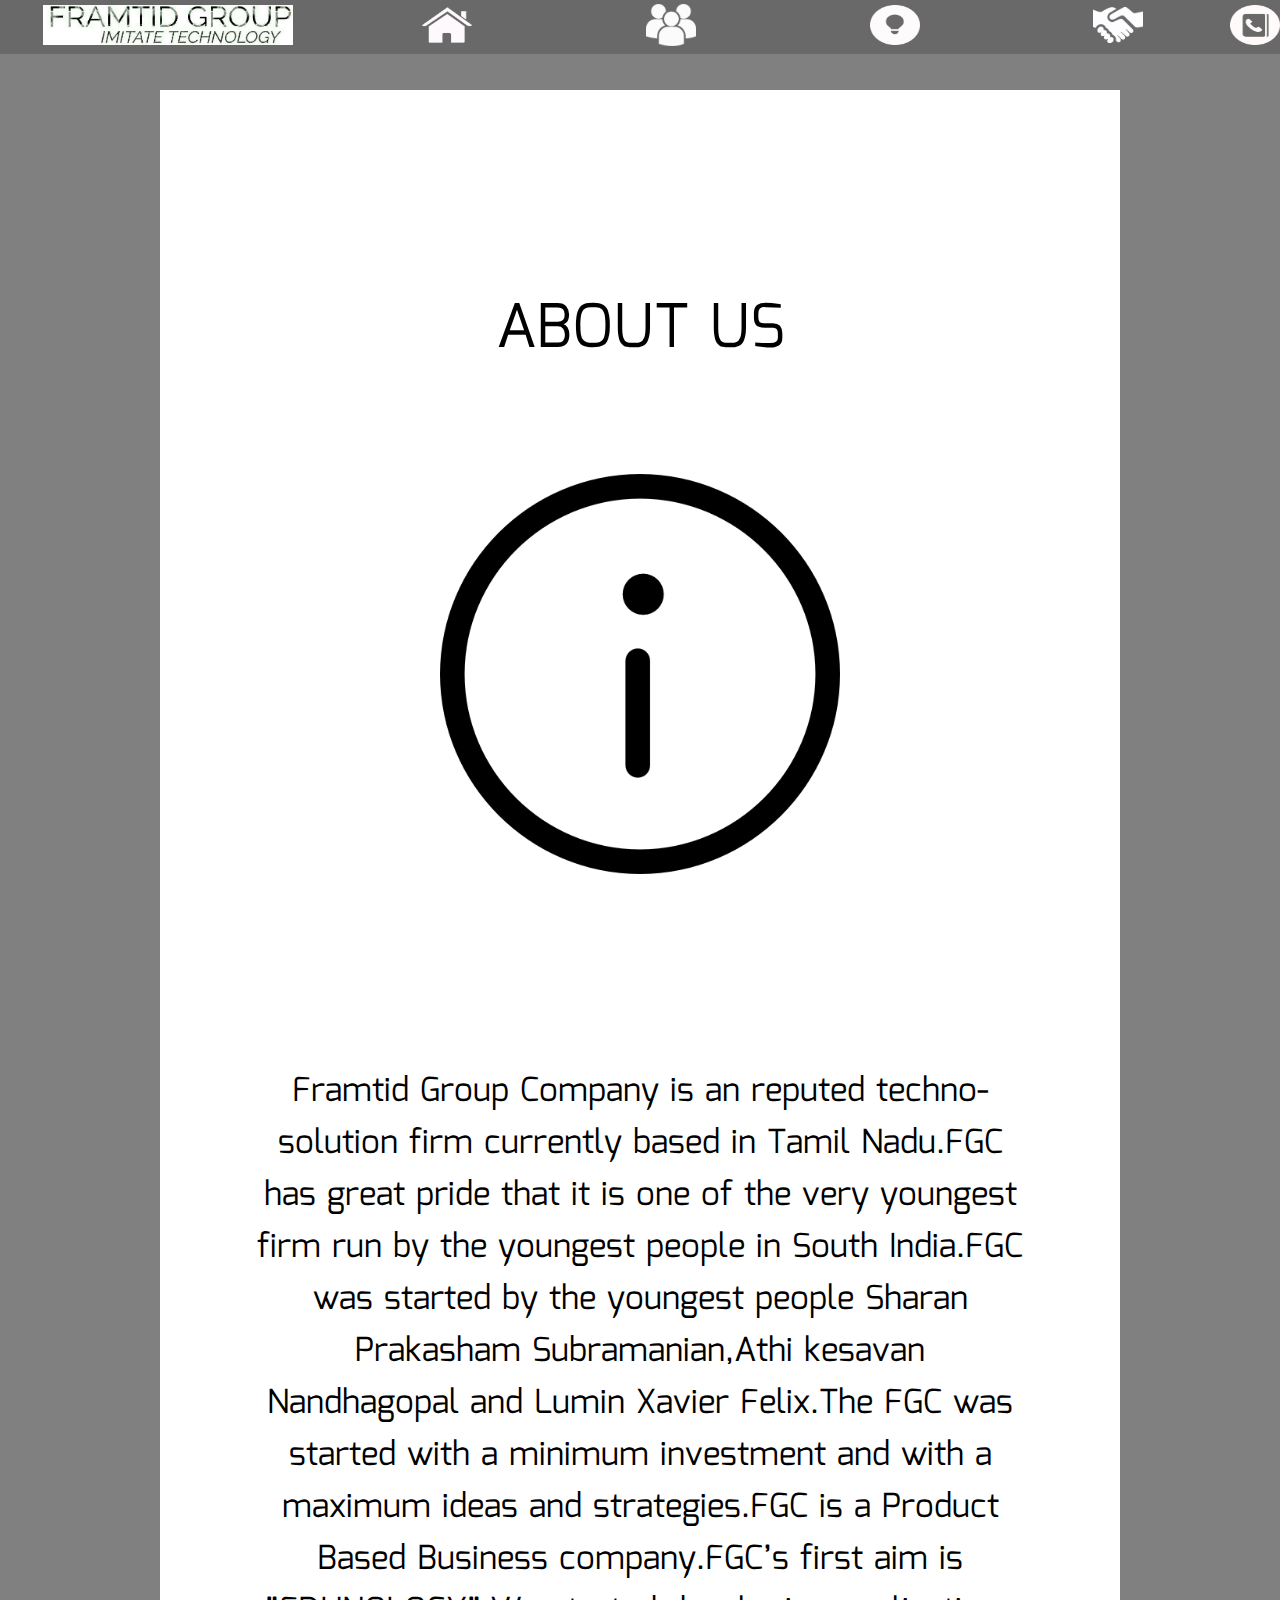
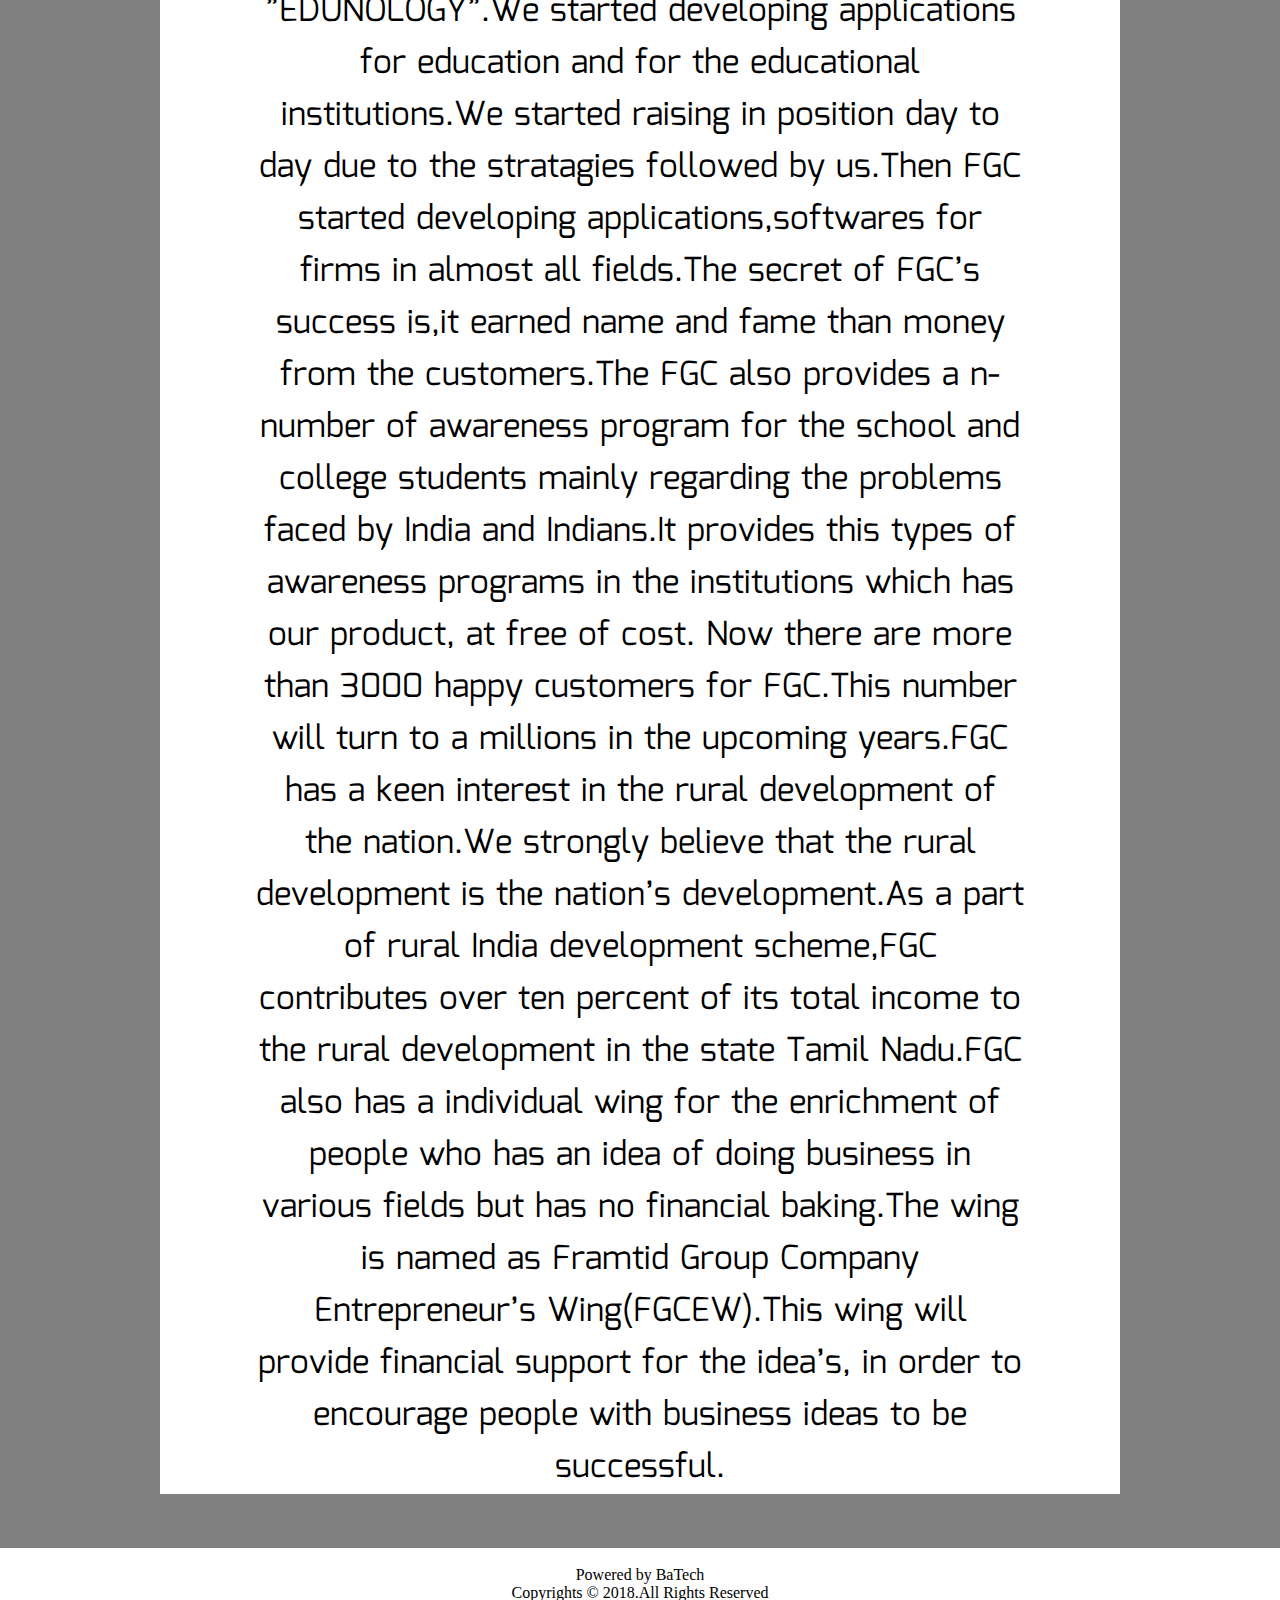
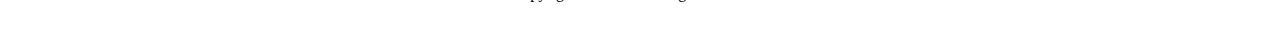
<file: aboutus/aboutus.html>
<!DOCTYPE html>
<html>
<head>
  <link href="https://fonts.googleapis.com/css?family=Pacifico" rel="stylesheet">
  <link href="https://fonts.googleapis.com/css?family=Bitter" rel="stylesheet">
  <link href="https://fonts.googleapis.com/css?family=Indie+Flower" rel="stylesheet">
  <link href="https://fonts.googleapis.com/css?family=Mina" rel="stylesheet">
  <link rel="stylesheet" type="text/css" href="./aboutus.css">
  <title>Framtid group</title>
</head>
<body><div id="main">
  <header><p><a title="Framtid Group" href="../index.html"><img id="logo" src="./icon/logo.jpg"></a></p><a title="Home" href="../index.html"><img id="home" src="./icon/home.png"></a><a title="About Us" href="../aboutus/aboutus.html"><img id="about" src="./icon/aboutus.png"></a><a id="whatsnew" title="What's new" href="../whatsnew/whatsnew.html"><img id="ideas" src="./icon/ideas.png"></a><a title="Tie-Ups" href="../tieups/tieups.html"><img id="shakehands" src="./icon/hand-shake.png"></a><a title="Support" href="../support/support.html"><img id="contact" src="./icon/contact.png"></a>
  </header><br><br><div id="content"><br><br>ABOUT US
  <br><br><img id="mainimg" src="./icon/info.png"><br><br><p id="mainpara">Framtid Group Company is an reputed techno-solution firm currently based in Tamil Nadu.FGC has  great pride that it is one of the very youngest firm run by the youngest people in South India.FGC was started by the youngest people Sharan Prakasham Subramanian,Athi kesavan Nandhagopal and Lumin Xavier Felix.The FGC was started with a minimum investment and with a maximum ideas and strategies.FGC is a Product Based Business company.FGC’s first aim is ”EDUNOLOGY”.We started developing applications for education and for the educational institutions.We started raising in position day to day due to the stratagies followed by us.Then FGC started developing applications,softwares for firms in almost all fields.The secret  of FGC’s success is,it earned name and fame than money from the customers.The FGC also provides a n-number of awareness program for the school and college students mainly regarding the problems faced by India and Indians.It provides this types of awareness programs in the institutions which has our product, at free of cost.  Now there are more than 3000 happy customers for FGC.This number will turn to a millions in the upcoming years.FGC has a keen interest  in the rural development of the nation.We strongly believe that the rural development is the nation’s development.As a part of rural India development scheme,FGC contributes over ten percent of its total income to the rural development in the state Tamil Nadu.FGC also has a individual wing for the enrichment of  people who has an idea of doing business in various fields but has no financial baking.The wing is named as Framtid Group Company Entrepreneur’s Wing(FGCEW).This wing will provide financial support for the idea’s, in order to encourage people with business ideas to be successful.   </p></div>
  <br><br><br><footer><br>Powered by BaTech<br>Copyrights © 2018.All Rights Reserved<br></footer>
</body>
</html>
</file>
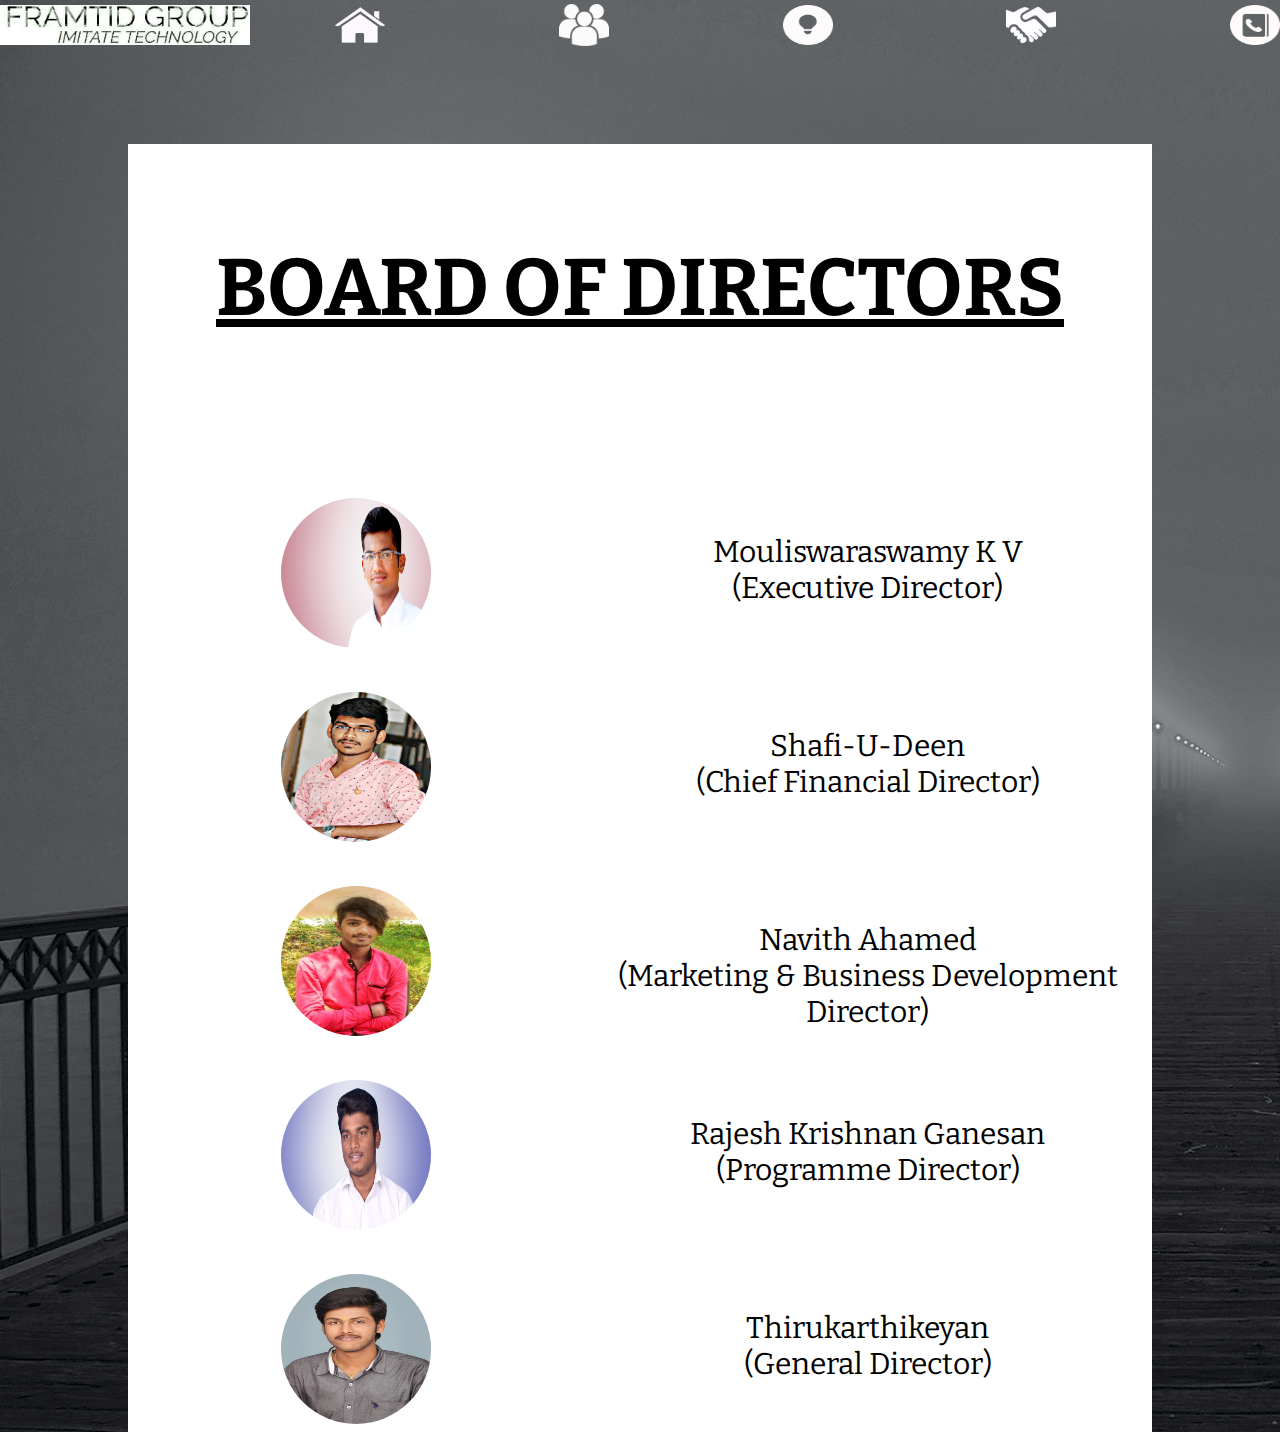
<file: bod/bod_home.html>
<!DOCTYPE html>
<html>
<head>
  <link href="https://fonts.googleapis.com/css?family=Pacifico" rel="stylesheet">
  <link href="https://fonts.googleapis.com/css?family=Bitter" rel="stylesheet">
  <link href="https://fonts.googleapis.com/css?family=Indie+Flower" rel="stylesheet">
  <link href="https://fonts.googleapis.com/css?family=Mina" rel="stylesheet">
  <link href="https://fonts.googleapis.com/css?family=Shadows+Into+Light" rel="stylesheet">
  <link rel="stylesheet" type="text/css" href="./bod.css">
  <title>Framtid group</title>
</head>
<body>
  <header><p><a title="Framtid Group" href="../index.html"><img id="logo" src="./icon/logo.jpg"></a></p><a title="Home" href="../index.html"><img id="home" src="./icon/home.png"></a><a title="About Us" href="../aboutus/aboutus.html"><img id="about" src="./icon/aboutus.png"></a><a id="whatsnew" title="What's new" href="../whatsnew/whatsnew.html"><img id="ideas" src="./icon/ideas.png"></a><a title="Tie-Ups" href="../tieups/tieups.html"><img id="shakehands" src="./icon/hand-shake.png"></a><a title="Support" href="../support/support.html"><img id="contact" src="./icon/contact.png"></a>
  </header><br><br><br><br><br><div id="foremost"><br><br><h1>BOARD OF DIRECTORS</h1><br><br></div>
  <div id="listofbods" style="background-color:white"><p></p><p></p><p  style="width:80%,text-align:center"><a href="./bod.html"><img id="bodimg1" src="./images/Mouli_plain_bg.jpg"></p><p id="aboutbod"><br>Mouliswaraswamy K V<br> (Executive Director)</a></p>
  <p style="width:80%,text-align:center"><a href="./bod7.html"><br><img id="bodimg1" src="./images/bod7.jpg"></p><p id="aboutbod"><br><br>Shafi-U-Deen<br>(Chief Financial Director)</a></p>
<p style="width:80%,text-align:center"><a href="./bod6.html"><br><img id="bodimg1" src="./images/bod6.jpg"></p><p id="aboutbod"><br><br>Navith Ahamed<br>(Marketing & Business Development  Director)</a></p>
<p style="width:80%,text-align:center"><a href="./bod2.html"><br><img id="bodimg1" src="./images/12345_final.jpg"></p><p id="aboutbod"><br><br>Rajesh Krishnan Ganesan<br>(Programme Director)</a></p>
<p style="width:80%,text-align:center"><a href="./bod3.html"><br><img id="bodimg1" src="./images/my photo.JPG"></p><p id="aboutbod"><br><br>Thirukarthikeyan<br>(General Director)</a></p></div>
</div>
</body>
</html>
</file>
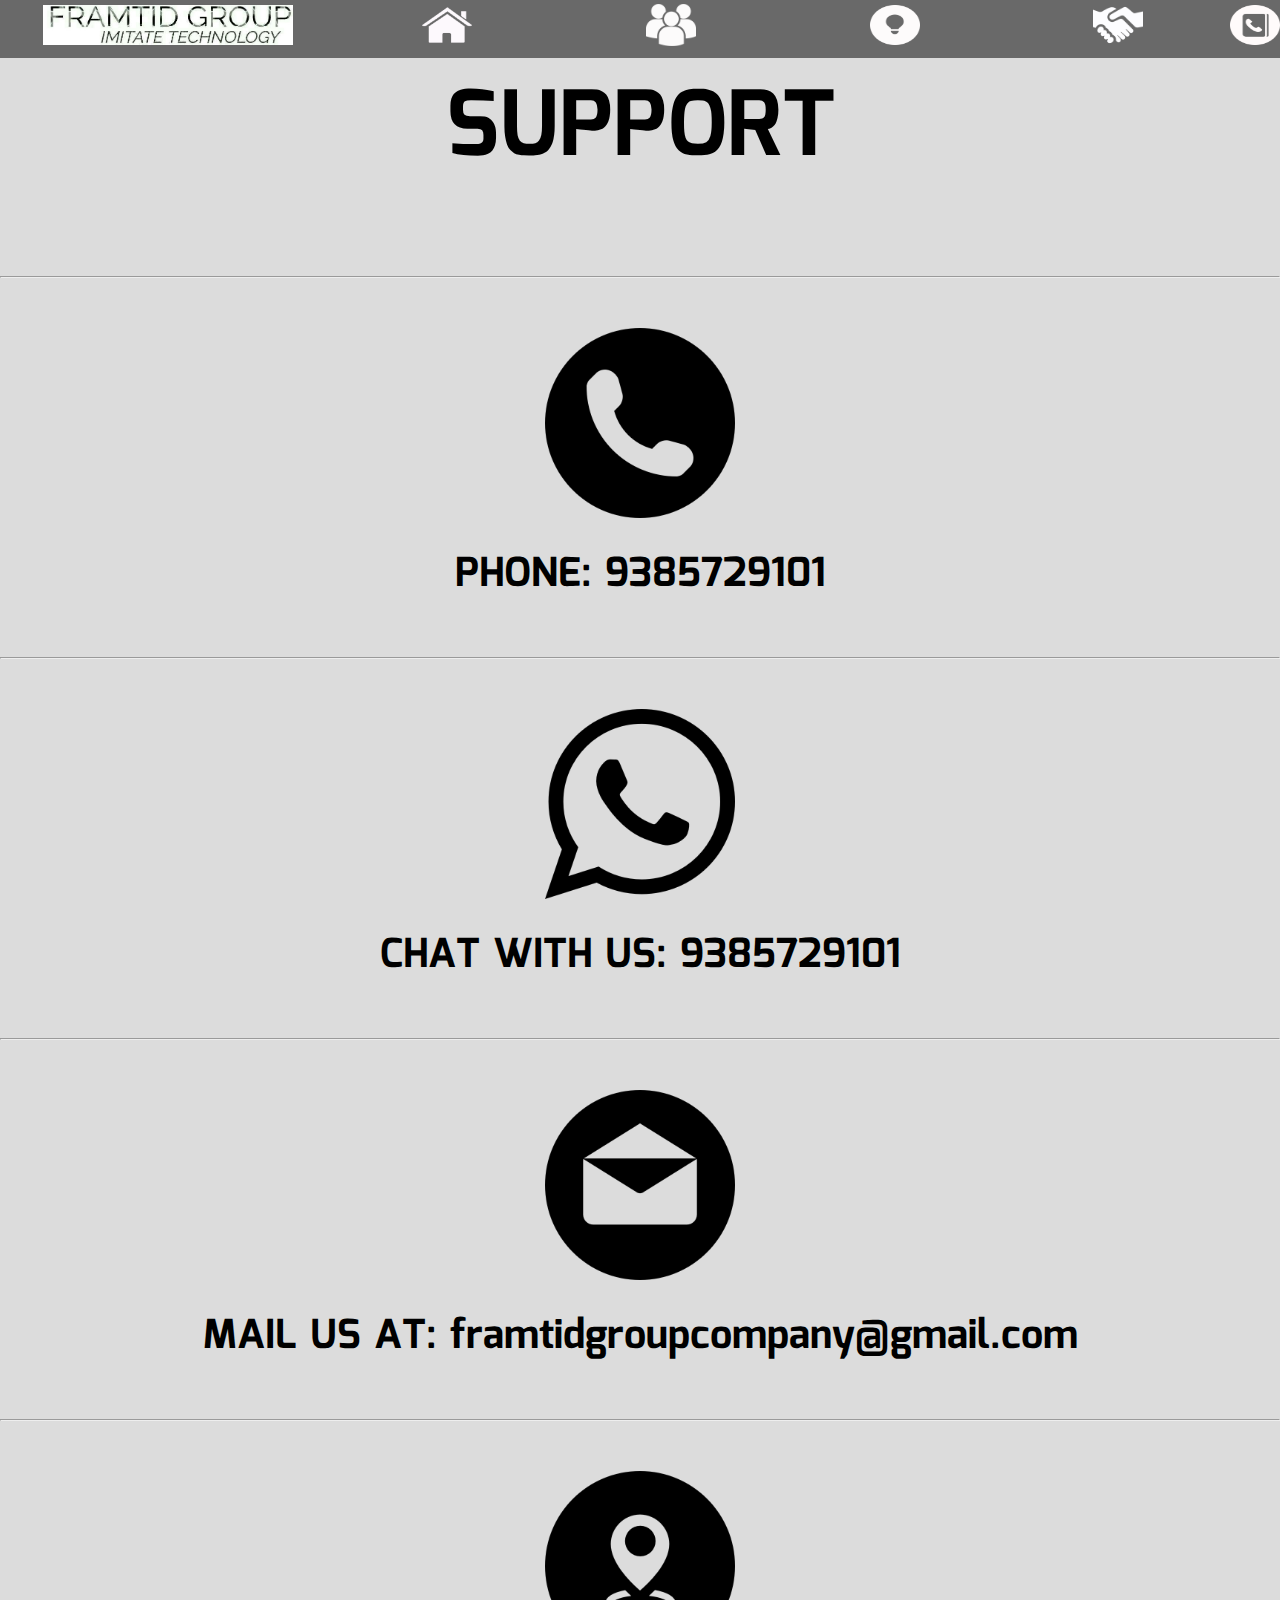
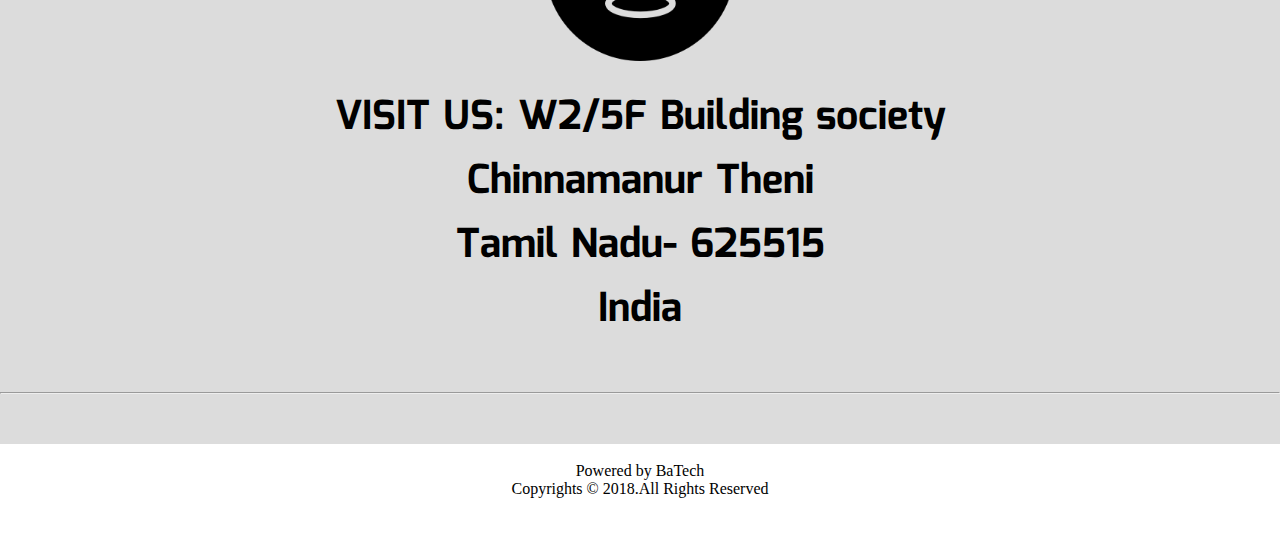
<file: support/support.html>
<!DOCTYPE html>
<html>
<head>
  <link href="https://fonts.googleapis.com/css?family=Pacifico" rel="stylesheet">
  <link href="https://fonts.googleapis.com/css?family=Bitter" rel="stylesheet">
  <link href="https://fonts.googleapis.com/css?family=Indie+Flower" rel="stylesheet">
  <link href="https://fonts.googleapis.com/css?family=Mina" rel="stylesheet">
  <link rel="stylesheet" type="text/css" href="./support.css">
  <title>Framtid group</title>
</head>
<body><div id="main">
  <header><p><a title="Framtid Group" href="../index.html"><img id="logo" src="./icon/logo.jpg"></a></p><a title="Home" href="../index.html"><img id="home" src="./icon/home.png"></a><a title="About Us" href="../aboutus/aboutus.html"><img id="about" src="./icon/aboutus.png"></a><a id="whatsnew" title="What's new" href="../whatsnew/whatsnew.html"><img id="ideas" src="./icon/ideas.png"></a><a title="Tie-Ups" href="../tieups/tieups.html"><img id="shakehands" src="./icon/hand-shake.png"></a><a title="Support" href="../support/support.html"><img id="contact" src="./icon/contact.png"></a>
  </header><p id="head"><h1>SUPPORT</h1></p><br><br><br><hr><br><br>
  <div id="phone"><img id="phoneimage" src="./icon/phone.png"><br><h4>PHONE: 9385729101</h4></div><br><br><hr><br><br>
  <div id="whatsapp"><img id="whatsappimg" src="./icon/whatsapp.png"><br><h4>CHAT WITH US: 9385729101</h4></div><br><br><hr><br><br>
  <div id="mail"><img id="mailimg" src="./icon/mail.png"><br><h4>MAIL US AT: framtidgroupcompany@gmail.com</h4></div><br><br><hr><br><br>
  <div id="location"><img id="locationimg" src="./icon/location.png"><br><h4>VISIT US: W2/5F Building society<br>Chinnamanur Theni<br>Tamil Nadu- 625515<br>India</h4></div><br><br><hr><br><br>
  <footer><br>Powered by BaTech<br>Copyrights © 2018.All Rights Reserved<br></footer>
</body>
</html>
</file>
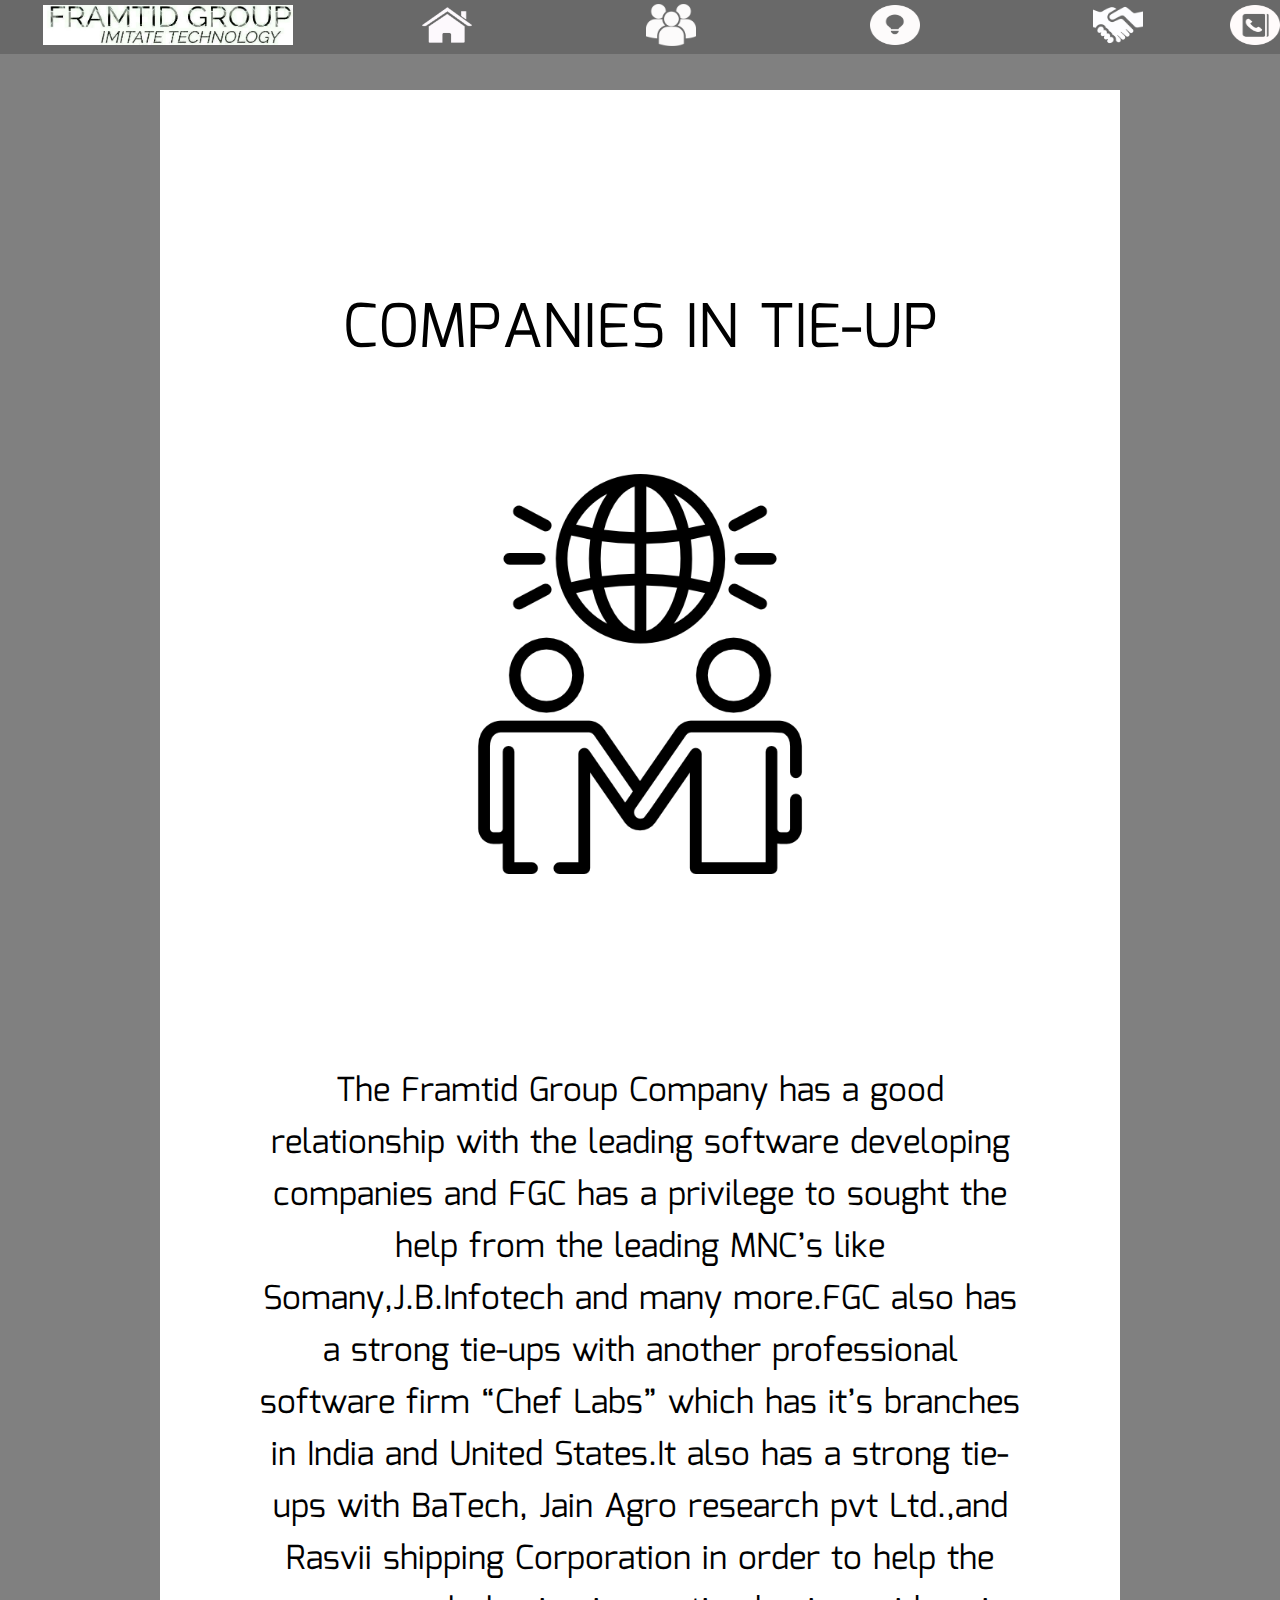
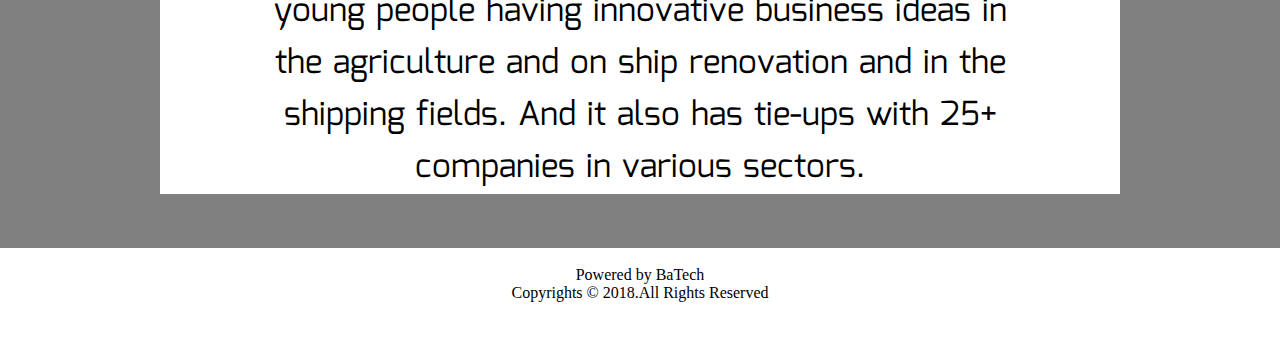
<file: tieups/tieups.html>
<!DOCTYPE html>
<html>
<head>
  <link href="https://fonts.googleapis.com/css?family=Pacifico" rel="stylesheet">
  <link href="https://fonts.googleapis.com/css?family=Bitter" rel="stylesheet">
  <link href="https://fonts.googleapis.com/css?family=Indie+Flower" rel="stylesheet">
  <link href="https://fonts.googleapis.com/css?family=Mina" rel="stylesheet">
  <link rel="stylesheet" type="text/css" href="./tieups.css">
  <title>Framtid group</title>
</head>
<body><div id="main">
  <header><p><a title="Framtid Group" href="../index.html"><img id="logo" src="./icon/logo.jpg"></a></p><a title="Home" href="../index.html"><img id="home" src="./icon/home.png"></a><a title="About Us" href="../aboutus/aboutus.html"><img id="about" src="./icon/aboutus.png"></a><a id="whatsnew" title="What's new" href="../whatsnew/whatsnew.html"><img id="ideas" src="./icon/ideas.png"></a><a title="Tie-Ups" href="../tieups/tieups.html"><img id="shakehands" src="./icon/hand-shake.png"></a><a title="Support" href="../support/support.html"><img id="contact" src="./icon/contact.png"></a>
  </header><br><br><div id="content"><br><br>COMPANIES IN TIE-UP
  <br><br><img id="mainimg" src="./icon/tieups.png"><br><br><p id="mainpara">The Framtid Group Company has a good relationship with the leading software developing companies and FGC has a privilege to sought the help from the leading MNC’s like Somany,J.B.Infotech and many more.FGC also has a strong tie-ups with another professional software firm “Chef Labs” which has it’s branches in India and United States.It also has a strong tie-ups with BaTech, Jain Agro research pvt Ltd.,and Rasvii shipping Corporation in order to help the young people having innovative business ideas in the agriculture and on ship renovation and in the shipping fields. And it also has tie-ups with 25+ companies in various sectors.</p></div>
  <br><br><br><footer><br>Powered by BaTech<br>Copyrights © 2018.All Rights Reserved<br></footer>
</body>
</html>
</file>
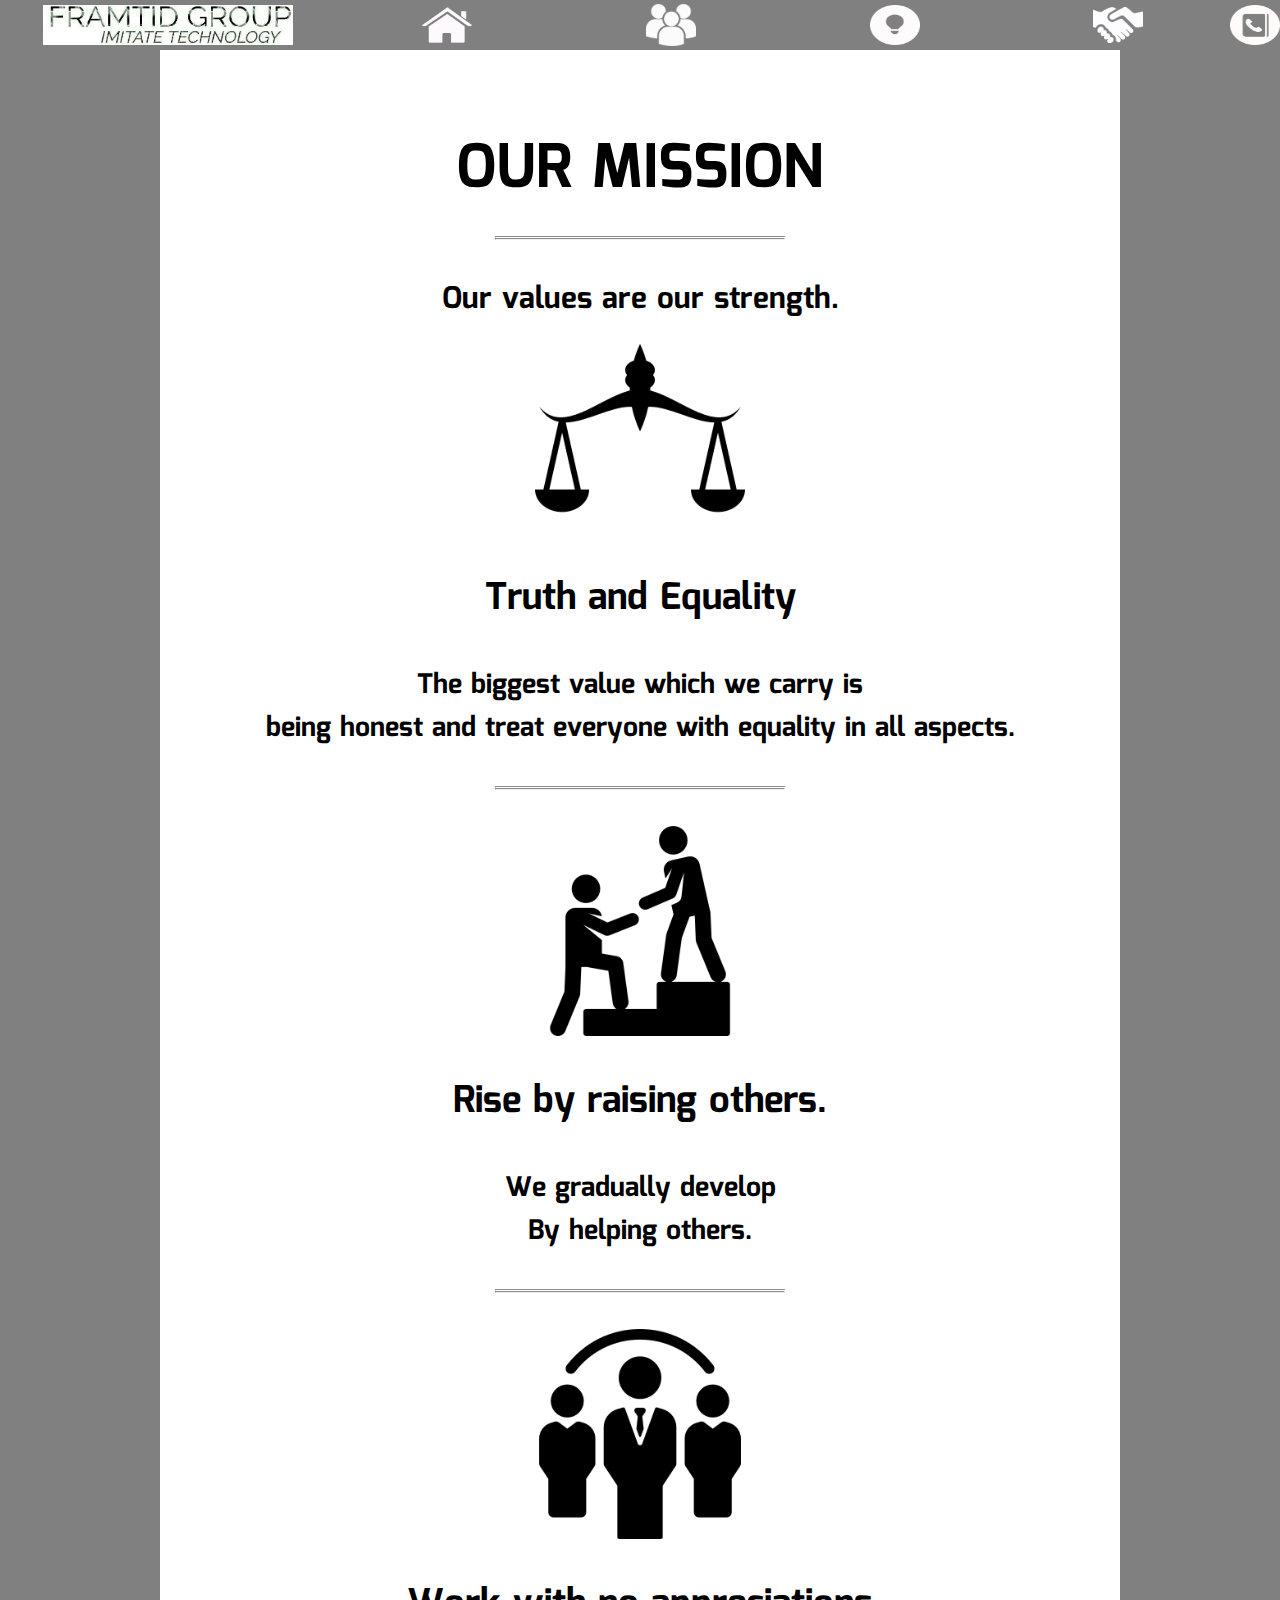
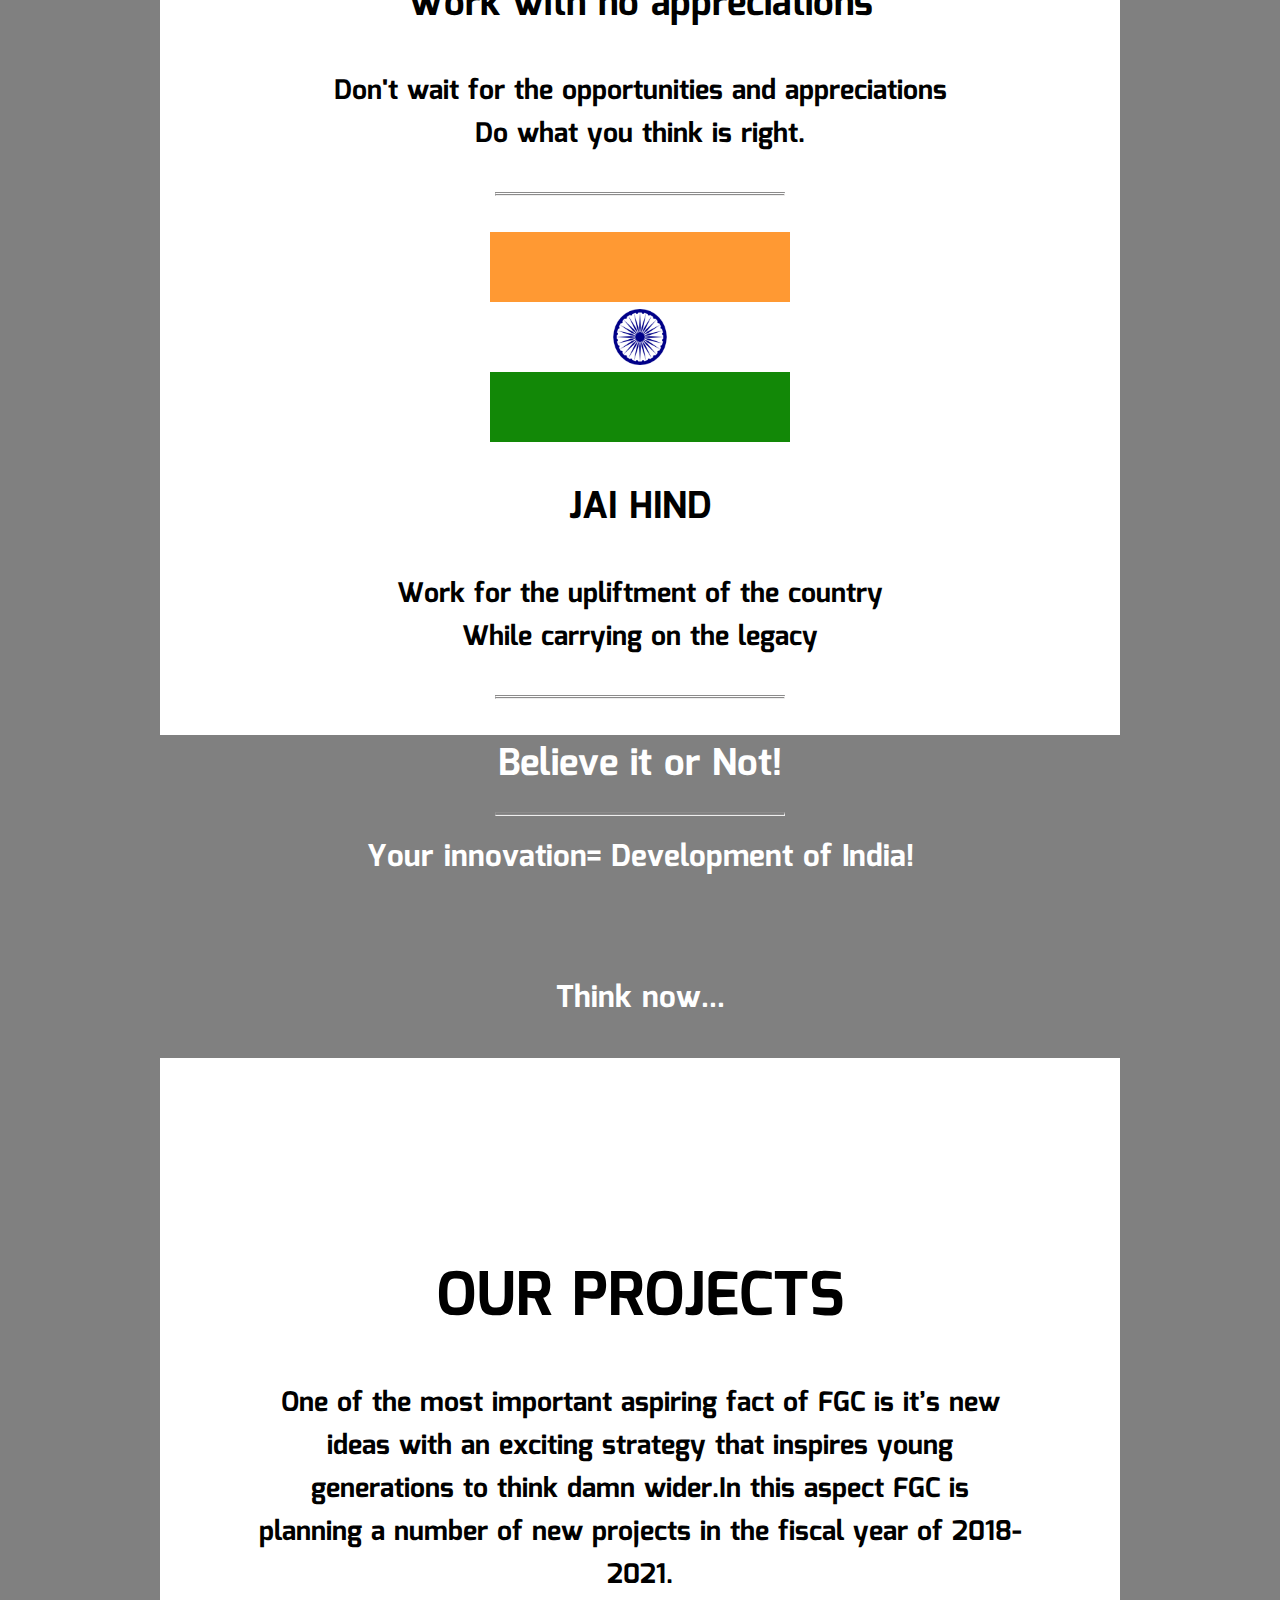
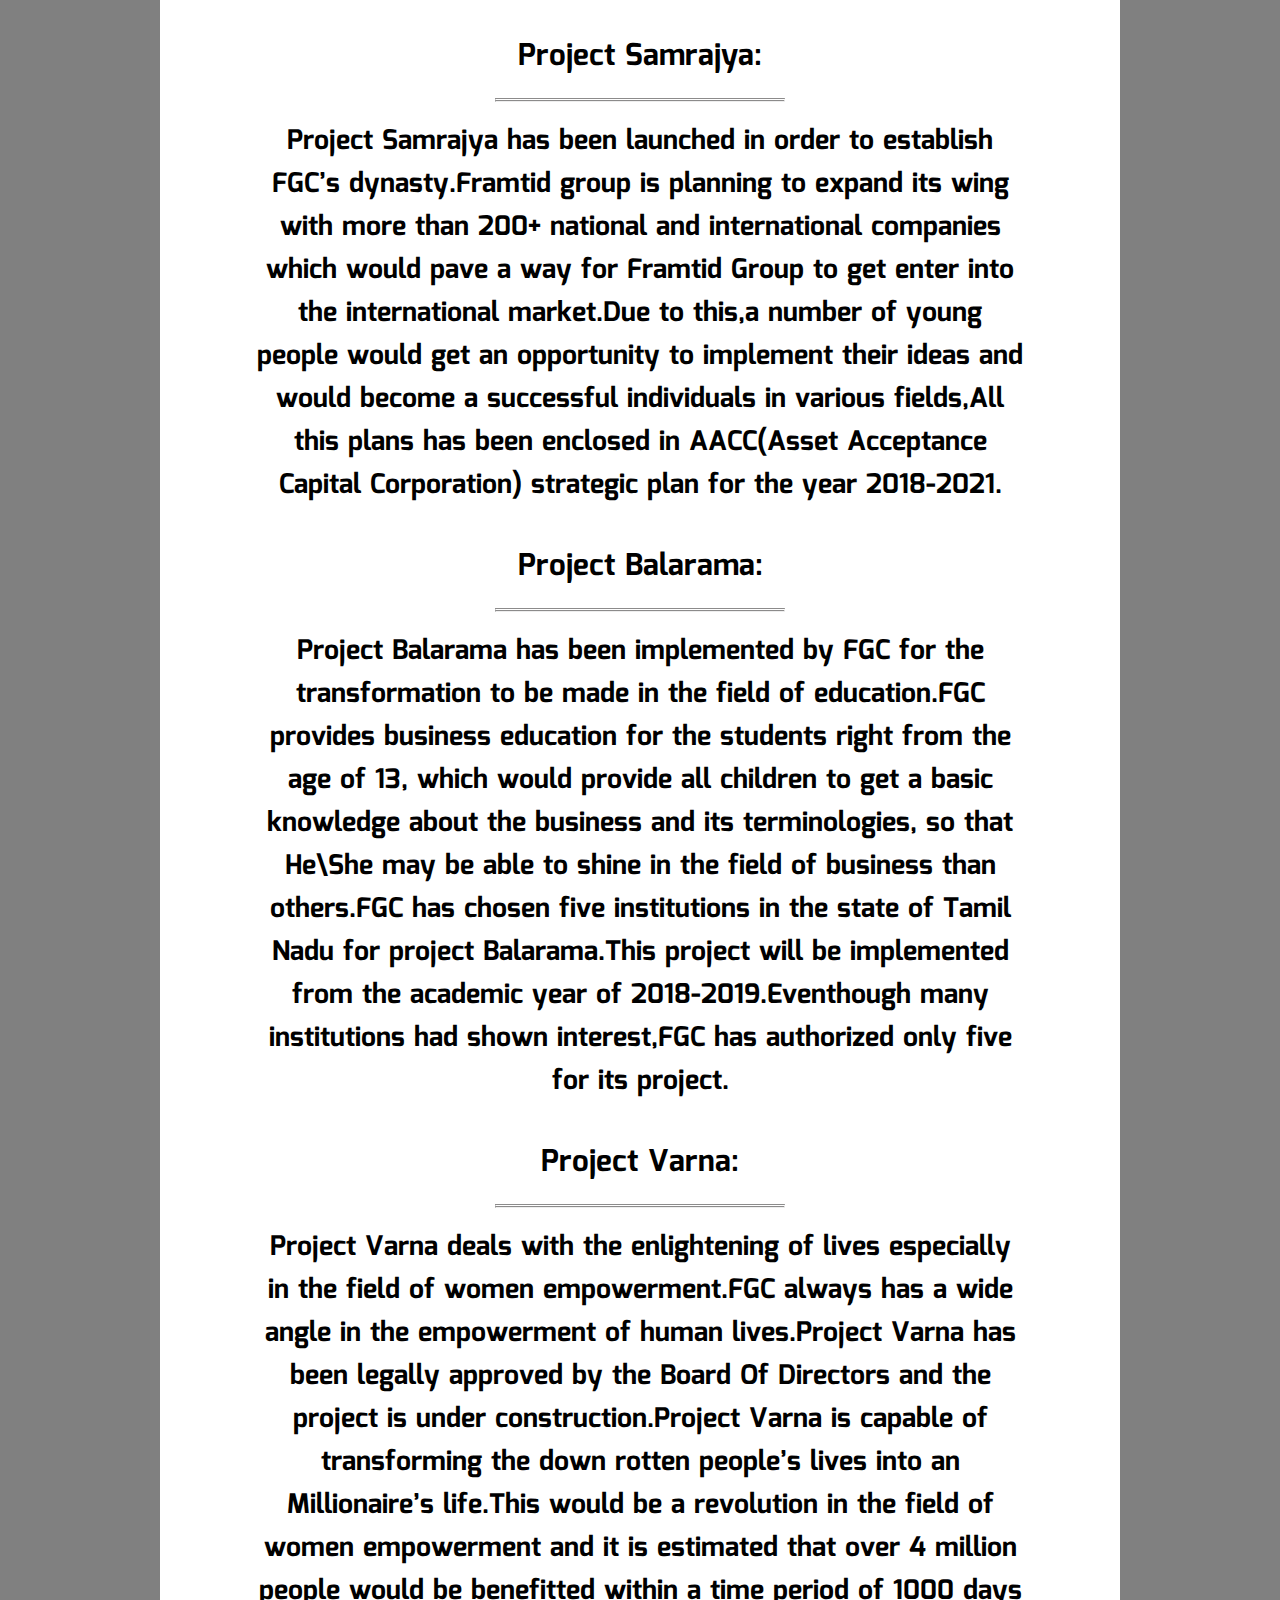
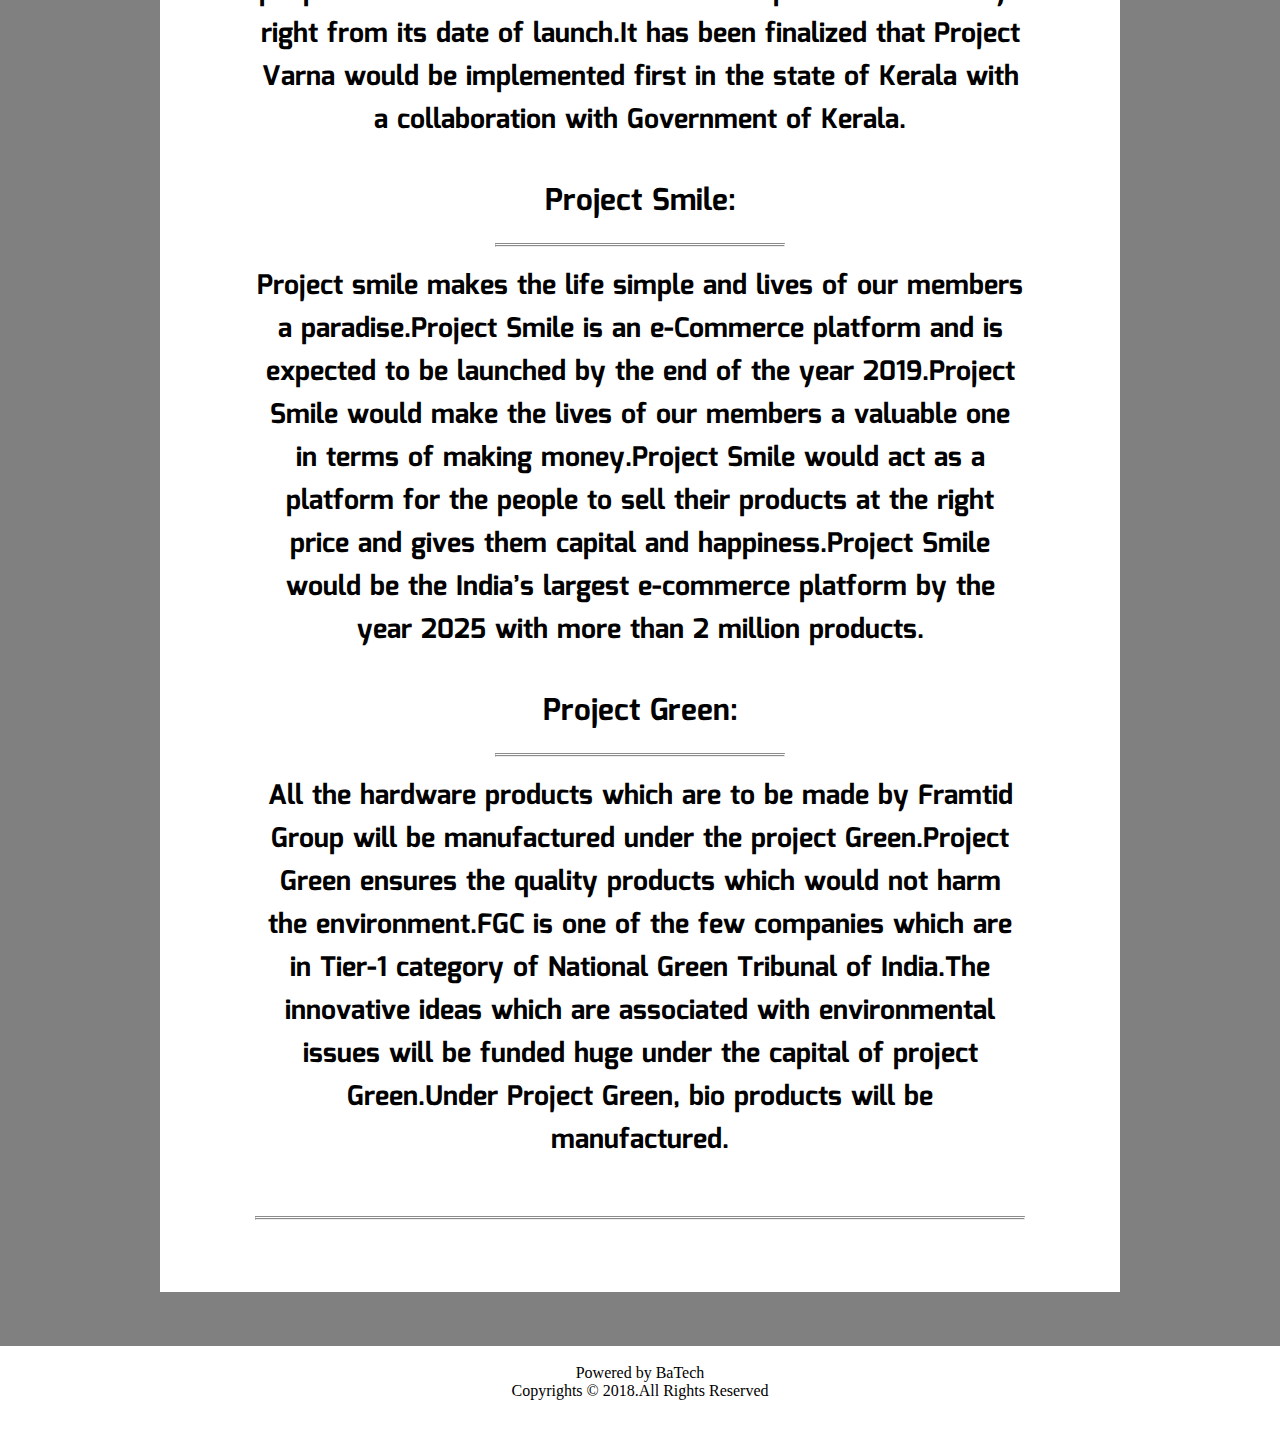
<file: whatsnew/whatsnew.html>
<!DOCTYPE html>
<html>
<head>
  <link href="https://fonts.googleapis.com/css?family=Pacifico" rel="stylesheet">
  <link href="https://fonts.googleapis.com/css?family=Bitter" rel="stylesheet">
  <link href="https://fonts.googleapis.com/css?family=Indie+Flower" rel="stylesheet">
  <link href="https://fonts.googleapis.com/css?family=Mina" rel="stylesheet">
  <link rel="stylesheet" type="text/css" href="./whatsnew.css">
  <title>Framtid group</title>
</head>
<body><div id="main">
  <header><p><a title="Framtid Group" href="../index.html"><img id="logo" src="./icon/logo.jpg"></a></p><a title="Home" href="../index.html"><img id="home" src="./icon/home.png"></a><a title="About Us" href="../aboutus/aboutus.html"><img id="about" src="./icon/aboutus.png"></a><a id="whatsnew" title="What's new" href="../whatsnew/whatsnew.html"><img id="ideas" src="./icon/ideas.png"></a><a title="Tie-Ups" href="../tieups/tieups.html"><img id="shakehands" src="./icon/hand-shake.png"></a><a title="Support" href="../support/support.html"><img id="contact" src="./icon/contact.png"></a>
  </header>
  <div id="mainpara"><div id="ourmission"><br><br><br><br><h1>OUR MISSION</h1><br><hr><br><br><h2>Our values are our strength.</h2><img src="./icon/003-balance.png"><br><br><h3 id="fontcolourorange">Truth and Equality</h3><br><br><h4>The biggest value which we carry is <br>being honest and treat everyone with equality in all aspects.</h2></div><br><br><hr><br><br>
    <div id="rising"><img src="./icon/002-help.png"><br><br><h3 id="fontcolourorange">Rise by raising others.</h3><br><br><h4>We gradually develop <br>By helping others.</h2></div><br><br><hr><br><br>
      <div id="work"><img src="./icon/001-group.png"><br><br><h3 id="fontcolourorange">Work with no appreciations</h3><br><br><h4>Don't wait for the opportunities and appreciations <br>Do what you think is right.</h2></div><br><br><hr><br><br>
        <div id="work"><img id="india" src="./images/india.png"><br><br><h3 id="fontcolourorange">JAI HIND</h3><br><br><h4>Work for the upliftment of the country  <br>While carrying on the legacy</h2></div><br><br><hr><br><br>
          <div id="middle"><h3>Believe it or Not!</h3><br><hr><br><h2>Your innovation= Development of India!<br><br><br>Think now... </h2><br><br></div>
          <h1><br><br>OUR PROJECTS</h1><br><br><h4 style="width:80%">One of the most important aspiring fact of FGC is it’s new ideas with an exciting strategy that inspires young generations to think damn wider.In this aspect FGC is planning a number of new projects in the fiscal year of 2018-2021.</h4><br><br><h2>Project Samrajya:</h2><br><hr><br>
                            <h4>  Project Samrajya has been launched in order to establish FGC’s dynasty.Framtid group is planning to expand its wing with more than 200+ national and international companies which would pave a way for Framtid Group to get enter into the international market.Due to this,a number of young people would get an opportunity to implement their ideas and would become a successful individuals in various fields,All this plans has been enclosed in AACC(Asset Acceptance Capital Corporation) strategic plan for the year 2018-2021.</h4><br><br>
<h2>Project Balarama:</h2><br><hr><br>
                   <h4>Project Balarama has been implemented by FGC for the transformation to be made in the field of education.FGC provides business education for the students right from the age of 13, which would provide all children to get a basic knowledge about the business and its terminologies, so that He\She may be able to shine in the field of business than others.FGC has chosen five institutions in the state of Tamil Nadu for project Balarama.This project will be implemented from the academic year of 2018-2019.Eventhough many institutions had shown interest,FGC has authorized only five for its project.</h4><br><br>
<h2> Project Varna:</h2><br><hr><br>
                 <h4>Project Varna deals with the enlightening  of lives especially in the field of women empowerment.FGC always has a wide angle in the empowerment of human lives.Project Varna has been legally approved by the Board Of Directors and the project is under construction.Project Varna is capable of transforming the down rotten people’s  lives into an Millionaire’s life.This would be a revolution in the field of women empowerment and it is estimated that over 4 million people would be benefitted within a time period of 1000 days right from its date of launch.It has been finalized that Project Varna would be implemented first in the state of Kerala with a collaboration with Government of Kerala.</h4><br><br>
<h2>Project Smile:</h2><br><hr><br>
                                <h4>  Project smile makes the life simple and lives of our members a paradise.Project Smile is an e-Commerce platform and  is expected to be launched by the end of the year 2019.Project Smile would make the lives of our members a valuable one in terms of making money.Project Smile would act as a platform for the people to sell their products at the right price and gives them capital and happiness.Project Smile would be the India’s largest e-commerce platform by the year 2025 with more than 2 million products.</h4><br><br>

<h2>Project Green:</h2><br><hr><br>
                             <h4>All the hardware products which are to be made by Framtid Group will be manufactured under the project Green.Project Green ensures the quality products which would not harm the environment.FGC is one of the few companies which are in Tier-1 category of National Green Tribunal of India.The innovative ideas which are associated with environmental issues will be funded huge under the capital of project Green.Under Project Green, bio products will be manufactured.</h4><br><br>
                             <br><hr style="width:80%"><br><br><br><br>



        </div><br><r><br><br>
        <footer><br>Powered by BaTech<br>Copyrights © 2018.All Rights Reserved<br></footer>
</body>
</html>
</file>
<file: aboutus/aboutus.css>
header{
  align-items: center;
  display:grid;
  grid-template-columns: 1.5fr 1fr 1fr 1fr 1fr 0.2fr;
  background-color: 	#696969;
  transition: 0.5s;
  width:100%;
}
#logo{
  height:40px;
  width: 250px;
}
#home,#about,#ideas,#contact,#shakehands{
  height: 40px;
  width: 50px;
  transition: 0.5s;
}
#about,#shakehands{
  height: 50px;
  width: 50px;
  transition: 0.5s;
}
#home:hover,#about:hover,#ideas:hover,#contact:hover,#shakehands:hover{
  height: 60px;
  width: 70px;
}
#about:hover,#shakehands:hover{
  height: 70px;
  width: 70px;
}
*{
  margin:0 auto;
  padding: 0 auto;
}
#mainimg
{
  display:block;
  margin:auto;
  height:400px;
  width:400px;}
body{

  background-color: grey;
}
#content{
  font-family: 'Mina', sans-serif;
  text-align: center;
  font-size: 60px;
  background-color: white;
  width: 75%;
  text-align: center;
}
#mainpara{
  font-size: 33px;
  width:80%;
}
footer{
  font-family: Segoe UI;
  text-align: center;
  font size: 20px !important;
  background-color: white;
  margin: 0;
  padding: 0;
  height:100px;
}
</file>
<file: bod/bod.css>
header{
  align-items: center;
  display:grid;
  grid-template-columns: 1.5fr 1fr 1fr 1fr 1fr 0.2fr;

  transition: 0.5s;
  width:100%;
}
#logo{
  height:40px;
  width: 250px;
}
#home,#about,#ideas,#contact,#shakehands{
  height: 40px;
  width: 50px;
  transition: 0.5s;
}
#about,#shakehands{
  height: 50px;
  width: 50px;
  transition: 0.5s;
}
#home:hover,#about:hover,#ideas:hover,#contact:hover,#shakehands:hover{
  height: 60px;
  width: 70px;
}
#about:hover,#shakehands:hover{
  height: 70px;
  width: 70px;
}
#mainlogo{
  transition: 0.5s;
}
#main{

  width: 100%;
  background-image: url("./images/main_bg.jpg");
  background-size: cover;
}
#mainlogo{
  display:block;
    margin:auto;
    height: 400px;
    width: 400px;
}
body{
  background-image: url("./images/bodbg1.jpg");
  background-size: cover;
}
#quote{
  font-family: 'Shadows Into Light', cursive;
  color: grey;
  font-size: 30px;
}
#content{
  width: 75%;
  margin-left: auto;
  margin-right: auto;
  font-size: 26px;
}
hr{
  margin-left: auto;
  margin-right: auto;
  width:70%;
  border: 0;
  height: 1px;
  background-image: linear-gradient(to right, rgba(0, 0, 0, 0), rgba(0, 0, 0, 0.75), rgba(0, 0, 0, 0));
}
#main{
  height:100%;
  width:85%;
  background-color: white;

  margin-left: auto;
    margin-right: auto;
    text-align: center;
    font-family: 'Bitter', serif;
}
#mainimg{
  height: 350px;
  width: 500px;
  margin-right: auto;
  margin-left: auto;
}
#mainimg2{
  height: 700px;
  width: 500px;
  margin-right: auto;
  margin-left: auto;
}
#bestwishes{
  display: grid;
  grid-template-columns: 1fr 1fr 1fr;
}
#mainimg3{
  height: 500px;
  width: 500px;
  margin-right: auto;
  margin-left: auto;
}
footer{
  font-family: Segoe UI;
  text-align: center;
  font size: 20px;
  background-color: white;
  margin: 0;
  padding: 0;
  height:100px;
}
*{margin: 0;
padding: 0;
text-decoration: none;}
#mainimg6{
  height:500px;
  width:377px;
}
#listofbods{
  display: grid;
  grid-template-columns: 1.2fr 1.5fr;
  grid-template-rows: 1fr 1fr 1fr 1fr 1fr 1fr;
  height: 1000px;
  width:80%;
  text-align: center;
}
#bodimg1{
  width:150px;
  height:150px;
  border-radius: 50%;
  transition: 0.3s;
}
#listofbods{
  margin-left: auto;
    margin-right: auto;
    font-family: 'Bitter', serif;
    font-size: 30px;
    text-decoration: none;

  }
    a{
    color:black;
    text-decoration:none;
}
a:hover,a:focus{
    text-decoration:none;
}

#foremost{
  text-align: center;
  background-color: white;
  width: 80%;
  margin-left: auto;
    margin-right: auto;
    text-decoration: underline;
    font-family: 'Bitter', serif;
    font-size: 40px;
}
#bodimg1:hover{
  width:170px;
  height:170px;
  border-radius: 50%;
  filter: brightness(50%);
}
#aboutbod:hover #bodimg1{
  width:200px;
  height:200px;
  border-radius: 50%;
}
</file>
<file: support/support.css>
header{
  align-items: center;
  display:grid;
  grid-template-columns: 1.5fr 1fr 1fr 1fr 1fr 0.2fr;
  background-color: 	#696969;
  transition: 0.5s;
  width:100%;
}
#logo{
  height:40px;
  width: 250px;
}
#home,#about,#ideas,#contact,#shakehands{
  height: 40px;
  width: 50px;
  transition: 0.5s;
}
#about,#shakehands{
  height: 50px;
  width: 50px;
  transition: 0.5s;
}
#home:hover,#about:hover,#ideas:hover,#contact:hover,#shakehands:hover{
  height: 60px;
  width: 70px;
}
#about:hover,#shakehands:hover{
  height: 70px;
  width: 70px;
}
*{
  margin: 0 auto;
  padding: 0 auto;
}
body{
  background-color: 	#DCDCDC;
  font-family: 'Mina', sans-serif;
}
h1{
  text-align: center;
  font-size: 90px;
}
#phoneimage,#whatsappimg,#mailimg,#locationimg{
  display:block;
    margin:auto;
    height:190px;
    width:190px;
}
h4{
  text-align: center;
  font-size:40px;
}
footer{
  font-family: Segoe UI;
  text-align: center;
  font size: 20px;
  background-color: white;
  margin: 0;
  padding: 0;
  height:100px;
}
</file>
<file: tieups/tieups.css>
header{
  align-items: center;
  display:grid;
  grid-template-columns: 1.5fr 1fr 1fr 1fr 1fr 0.2fr;
  background-color: 	#696969;
  transition: 0.5s;
  width:100%;
}
#logo{
  height:40px;
  width: 250px;
}
#home,#about,#ideas,#contact,#shakehands{
  height: 40px;
  width: 50px;
  transition: 0.5s;
}
#about,#shakehands{
  height: 50px;
  width: 50px;
  transition: 0.5s;
}
#home:hover,#about:hover,#ideas:hover,#contact:hover,#shakehands:hover{
  height: 60px;
  width: 70px;
}
#about:hover,#shakehands:hover{
  height: 70px;
  width: 70px;
}
*{
  margin:0 auto;
  padding: 0 auto;
}
#mainimg
{
  display:block;
  margin:auto;
  height:400px;
  width:400px;}
body{

  background-color: grey;
}
#content{
  font-family: 'Mina', sans-serif;
  text-align: center;
  font-size: 60px;
  background-color: white;
  width: 75%;
  text-align: center;
}
#mainpara{
  font-size: 33px;
  width:80%;
}
footer{
  font-family: Segoe UI;
  text-align: center;
  font size: 20px !important;
  background-color: white;
  margin: 0;
  padding: 0;
  height:100px;
}
</file>
<file: whatsnew/whatsnew.css>
header{
  align-items: center;
  display:grid;
  grid-template-columns: 1.5fr 1fr 1fr 1fr 1fr 0.2fr;
  background-color: grey;
  transition: 0.5s;
  width:100%;
}
#logo{
  height:40px;
  width: 250px;
}
#home,#about,#ideas,#contact,#shakehands{
  height: 40px;
  width: 50px;
  transition: 0.5s;
}
#about,#shakehands{
  height: 50px;
  width: 50px;
  transition: 0.5s;
}
#home:hover,#about:hover,#ideas:hover,#contact:hover,#shakehands:hover{
  height: 60px;
  width: 70px;
}
#about:hover,#shakehands:hover{
  height: 70px;
  width: 70px;
}
*{
  margin: 0 auto;
  padding: 0 auto;
}
hr {
	border-top: 3px double #8c8b8b;
  width: 30%;
}
h1{
  font-family: 'Mina', sans-serif;
  text-align: center;
  font-size: 60px;
}
img{
  display:block;
    margin:auto;
    height:210px;
    width:210px;
}
h2{
  font-family: 'Mina', sans-serif;
  text-align: center;
  font-size: 30px;
}
h3{
  font-family: 'Mina', sans-serif;
  text-align: center;
  font-size: 37px;
}
h4{
  font-family: 'Mina', sans-serif;
  text-align: center;
  font-size: 27px;
}
#india{
  width:300px;
}
#mainpara{
  width:75%;
  background-color: white;
  height:100%;
}
body{
  background-color: grey;
}
#middle{
  background-color: grey;
  color:white;
}
h2,h3,h4{
  width:80%;
}
footer{
  font-family: Segoe UI;
  text-align: center;
  font size: 20px;
  background-color: white;
  margin: 0;
  padding: 0;
  height:100px;
}
footer{
  font-family: Segoe UI;
  text-align: center;
  font size: 20px;
  background-color: white;
  margin: 0;
  padding: 0;
  height:100px;
}
</file>
